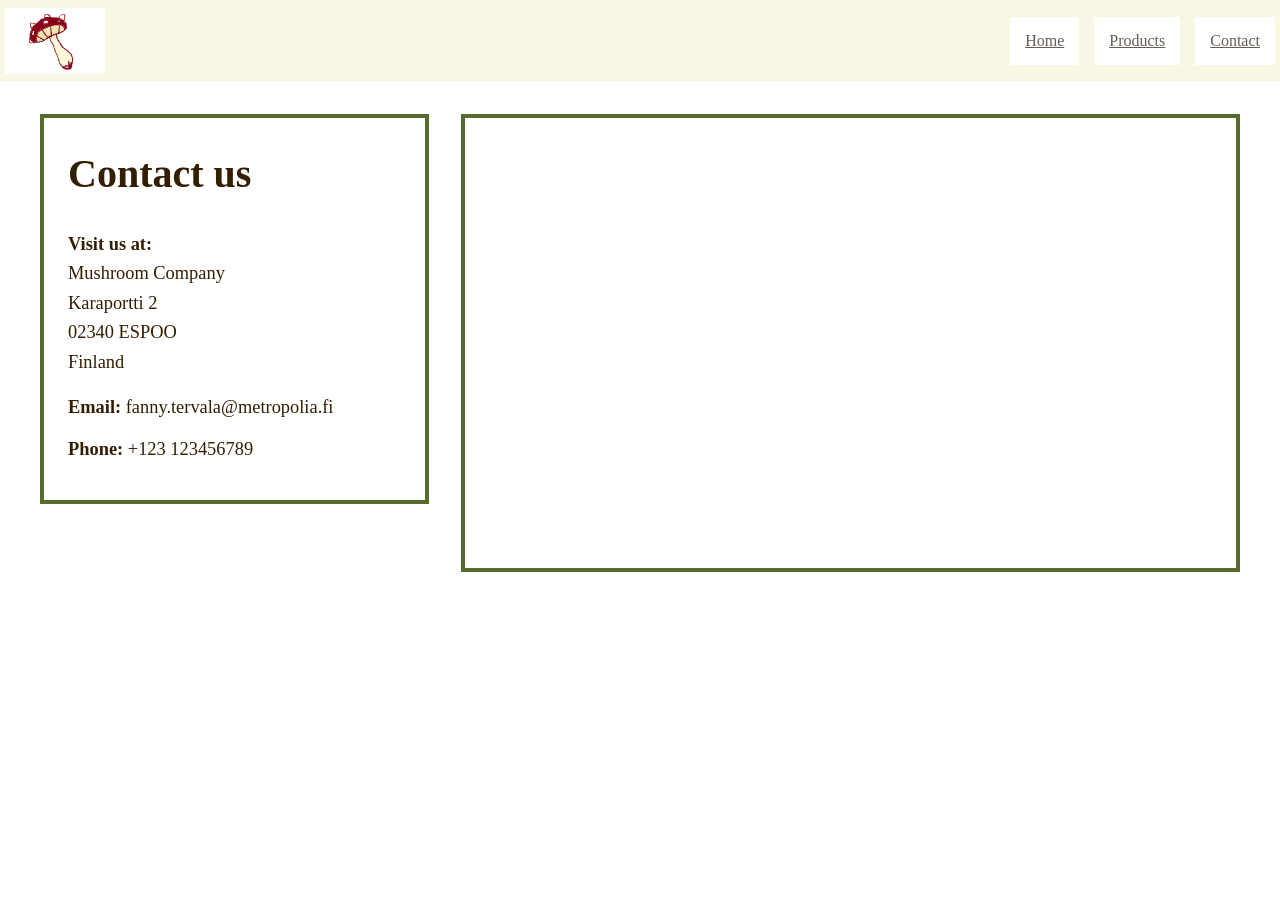
<file: Contact.html>
<!DOCTYPE html>
<html lang="en">
<head>
    <meta charset="UTF-8">
    <meta name="viewport" content="width=device-width, initial-scale=1.0">
    <link rel="stylesheet" type="text/css" href="stylesheet.css">
    <title>Contact Us!</title>
</head>
<body class="contact-page">
    <nav>
        <div class="nav-box">
            <img class="nav-item" src="./sienilogo.png" alt="Mushroom Company logo">
            <a class="nav-link" href="./index.html">Home</a>
            <a class="nav-link" href="./Products.html">Products</a>
            <a class="nav-link" href="./Contact.html">Contact</a>
        </div>
    </nav>
    <main class="contact-layout">
        <section class="contact-info">
            <h1>Contact us</h1>
            <address>
                <strong>Visit us at:<br></strong>
                Mushroom Company<br>
                Karaportti 2<br>
                02340 ESPOO<br>
                Finland<br>
            </address>
            <p><strong>Email:</strong> fanny.tervala@metropolia.fi</p>
            <p><strong>Phone:</strong> +123 123456789</p>
        </section>
        <div class="contact-map">
            <iframe title="Map showing Mushroom Company in Espoo" src="https://www.google.com/maps/embed?pb=!1m18!1m12!1m3!1d1981.3849709427086!2d24.75600997744794!3d60.224006875059885!2m3!1f0!2f0!3f0!3m2!1i1024!2i768!4f13.1!3m3!1m2!1s0x468df69f8c81ee65%3A0x153943742aa326e8!2sKaraportti%202%2C%2002610%20Espoo!5e0!3m2!1sfi!2sfi!4v1793555779804!5m2!1sfi!2sfi" allowfullscreen loading="lazy" referrerpolicy="strict-origin-when-cross-origin"></iframe>
        </div>
    </main>
</body>
</html>
</file>
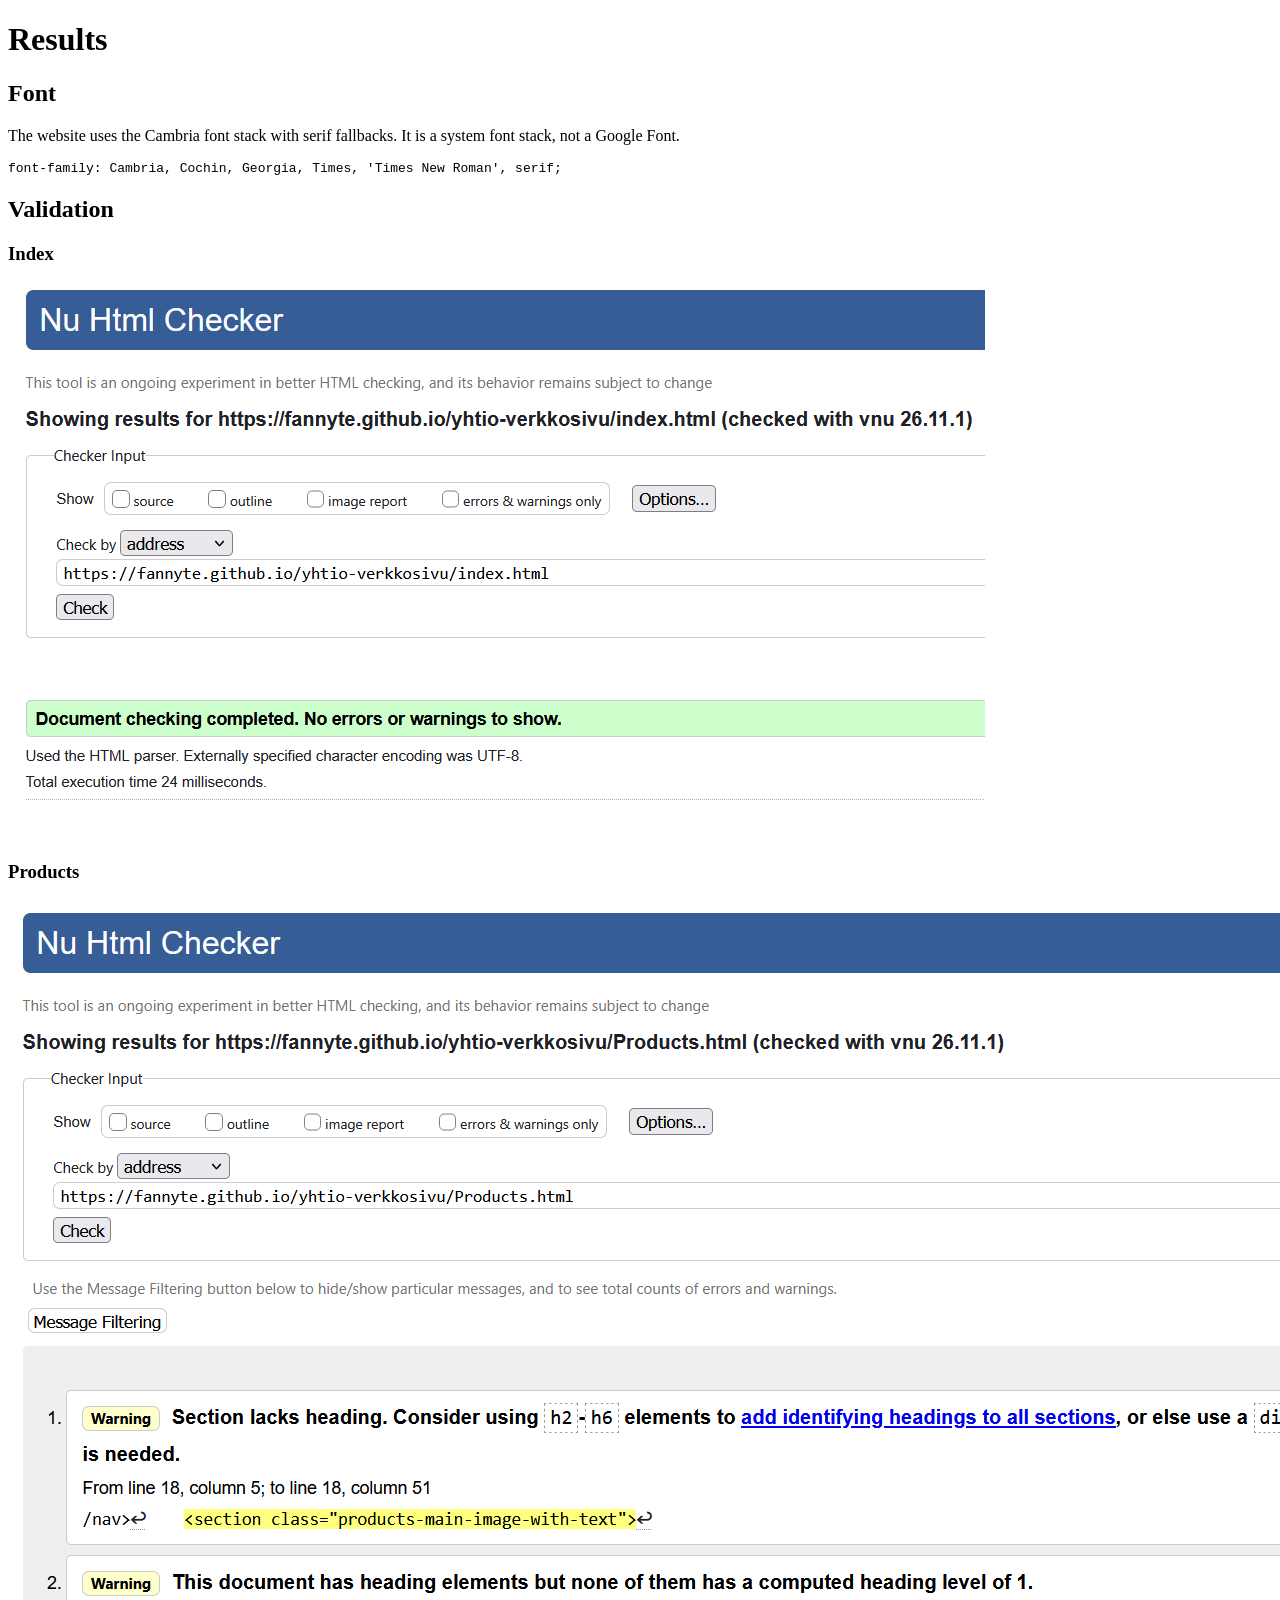
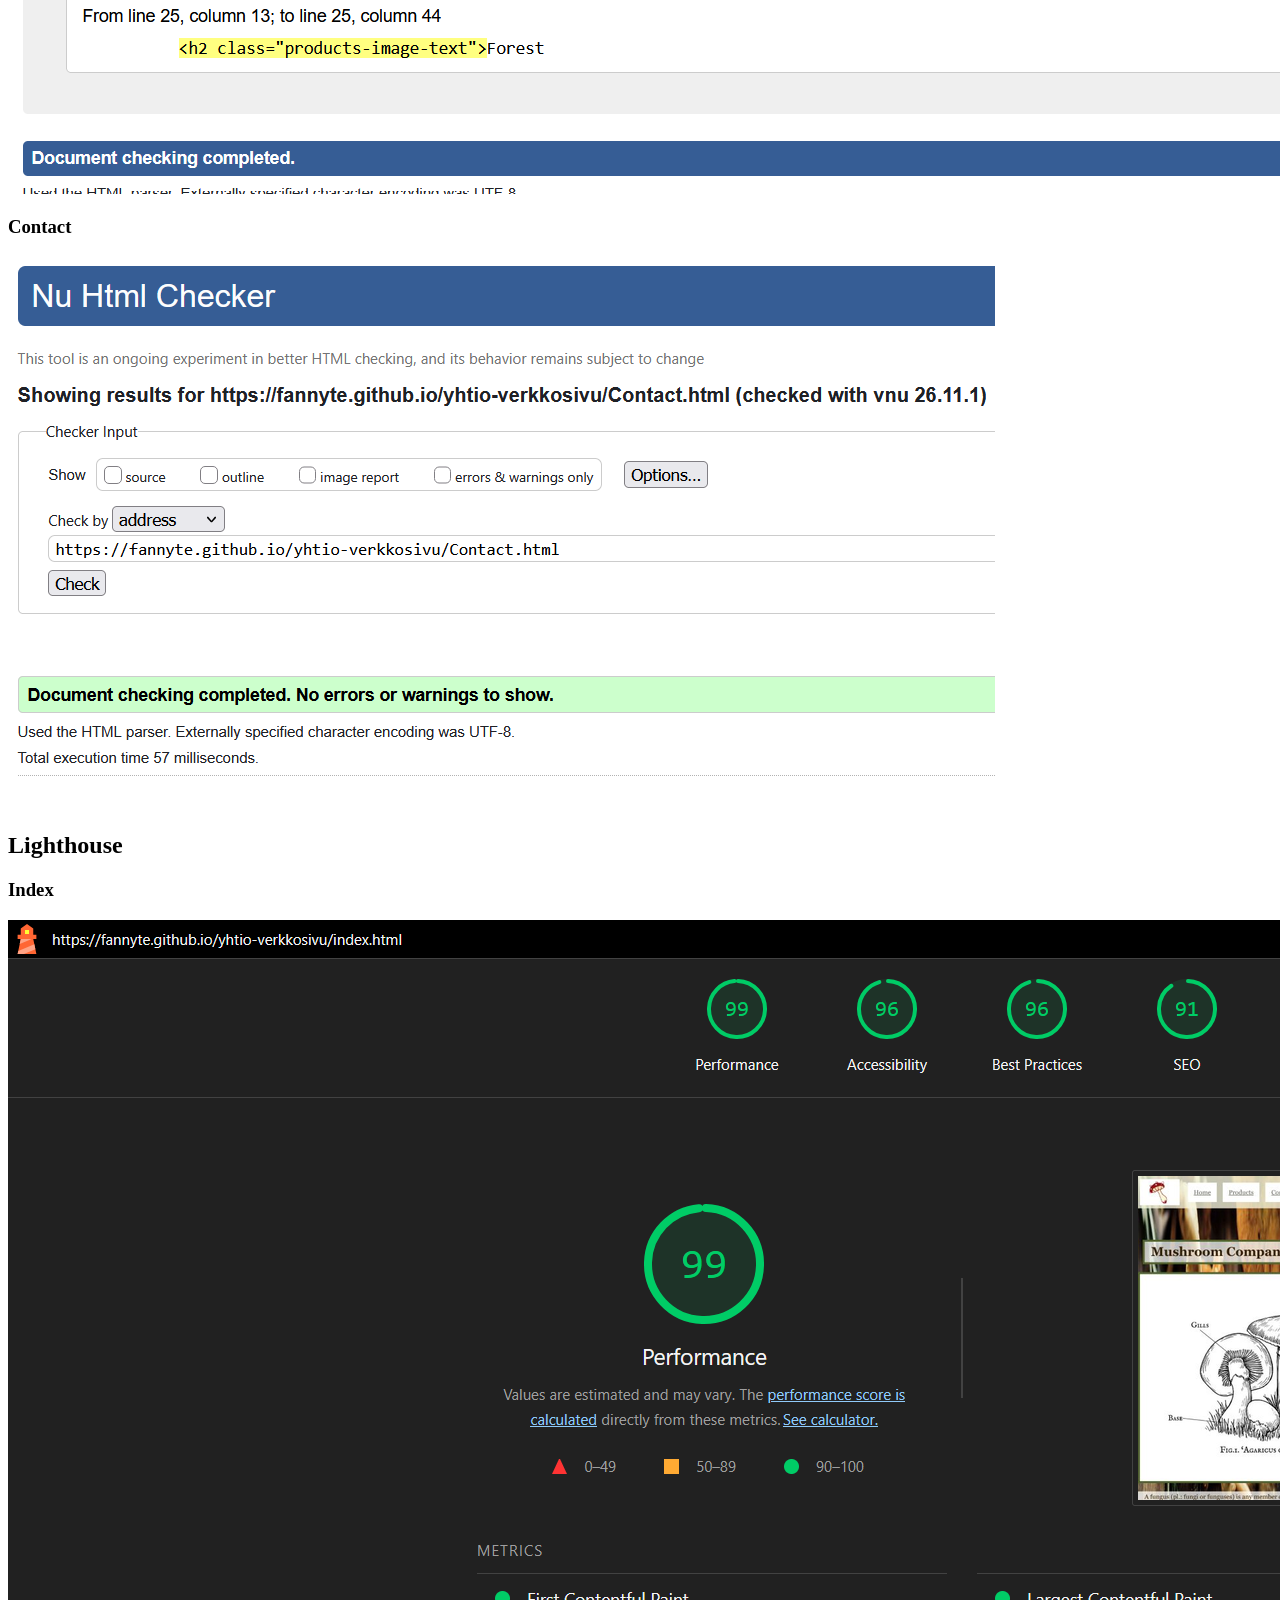
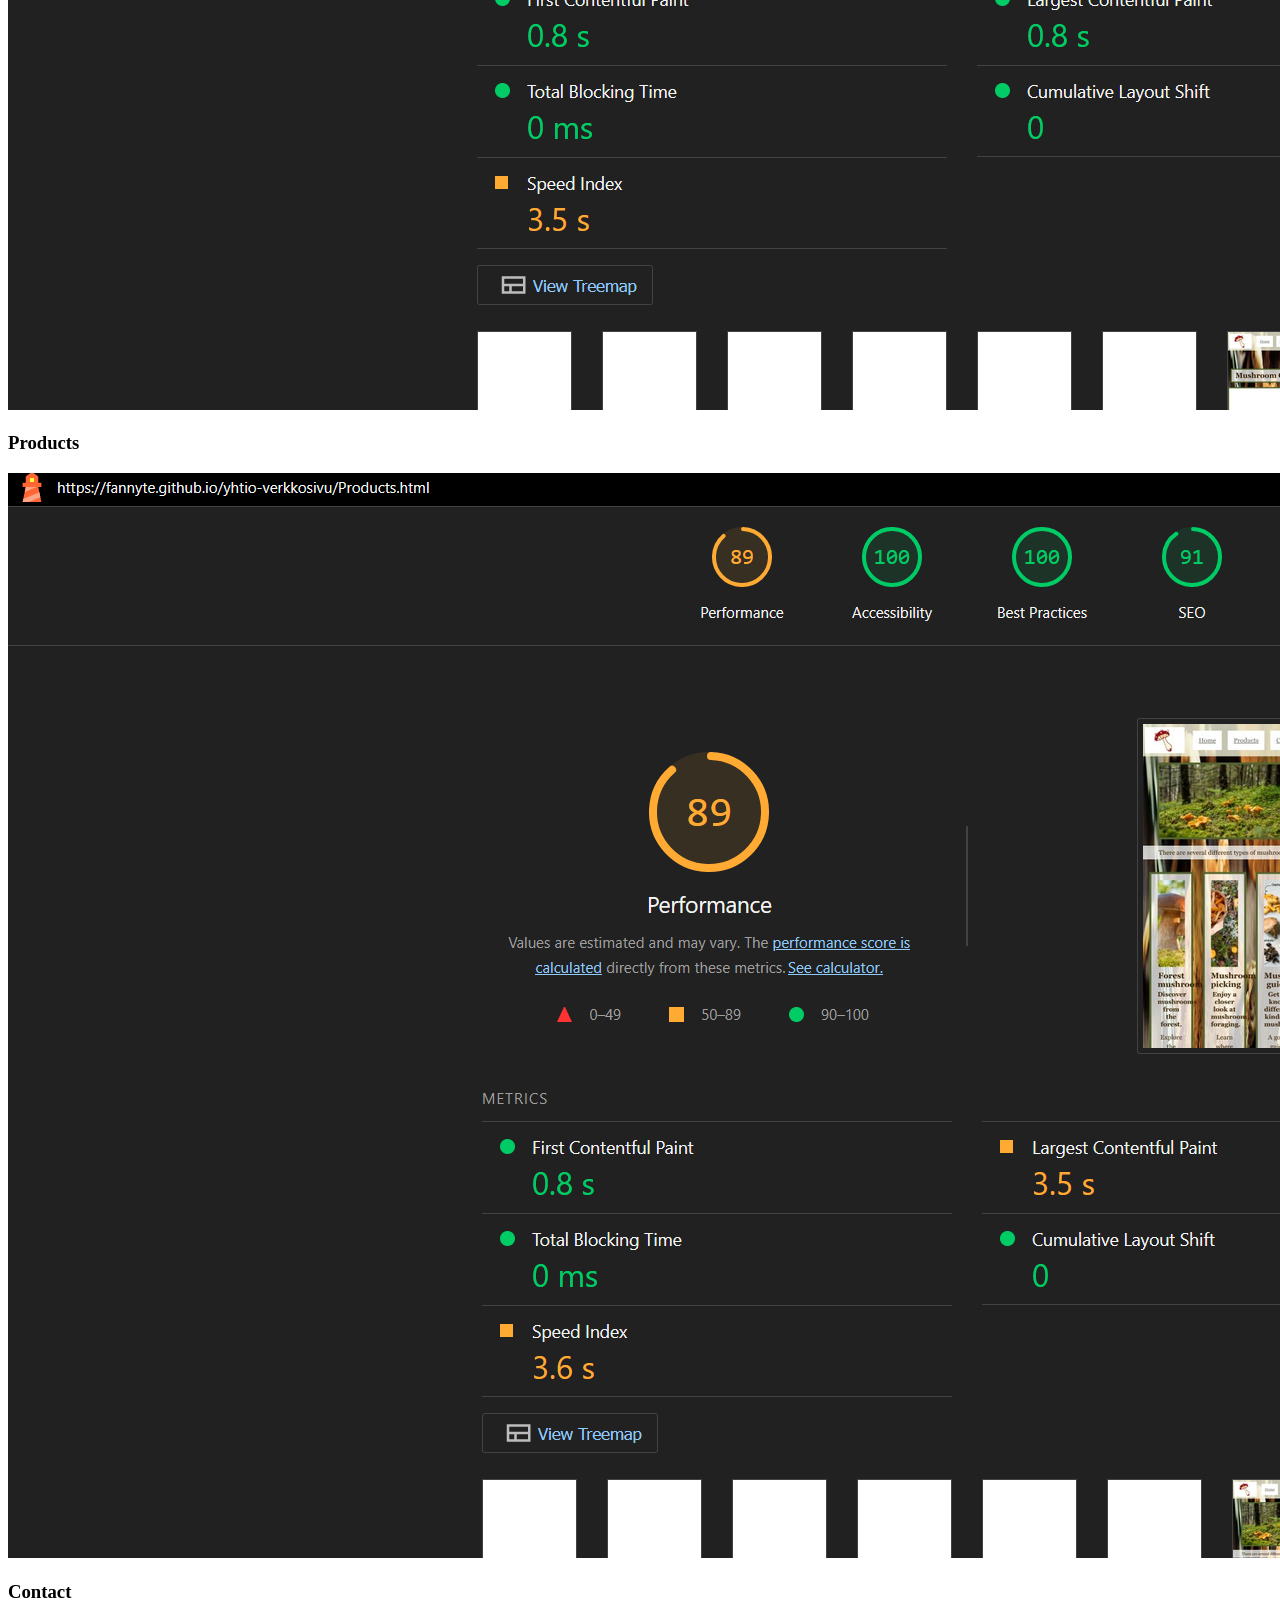
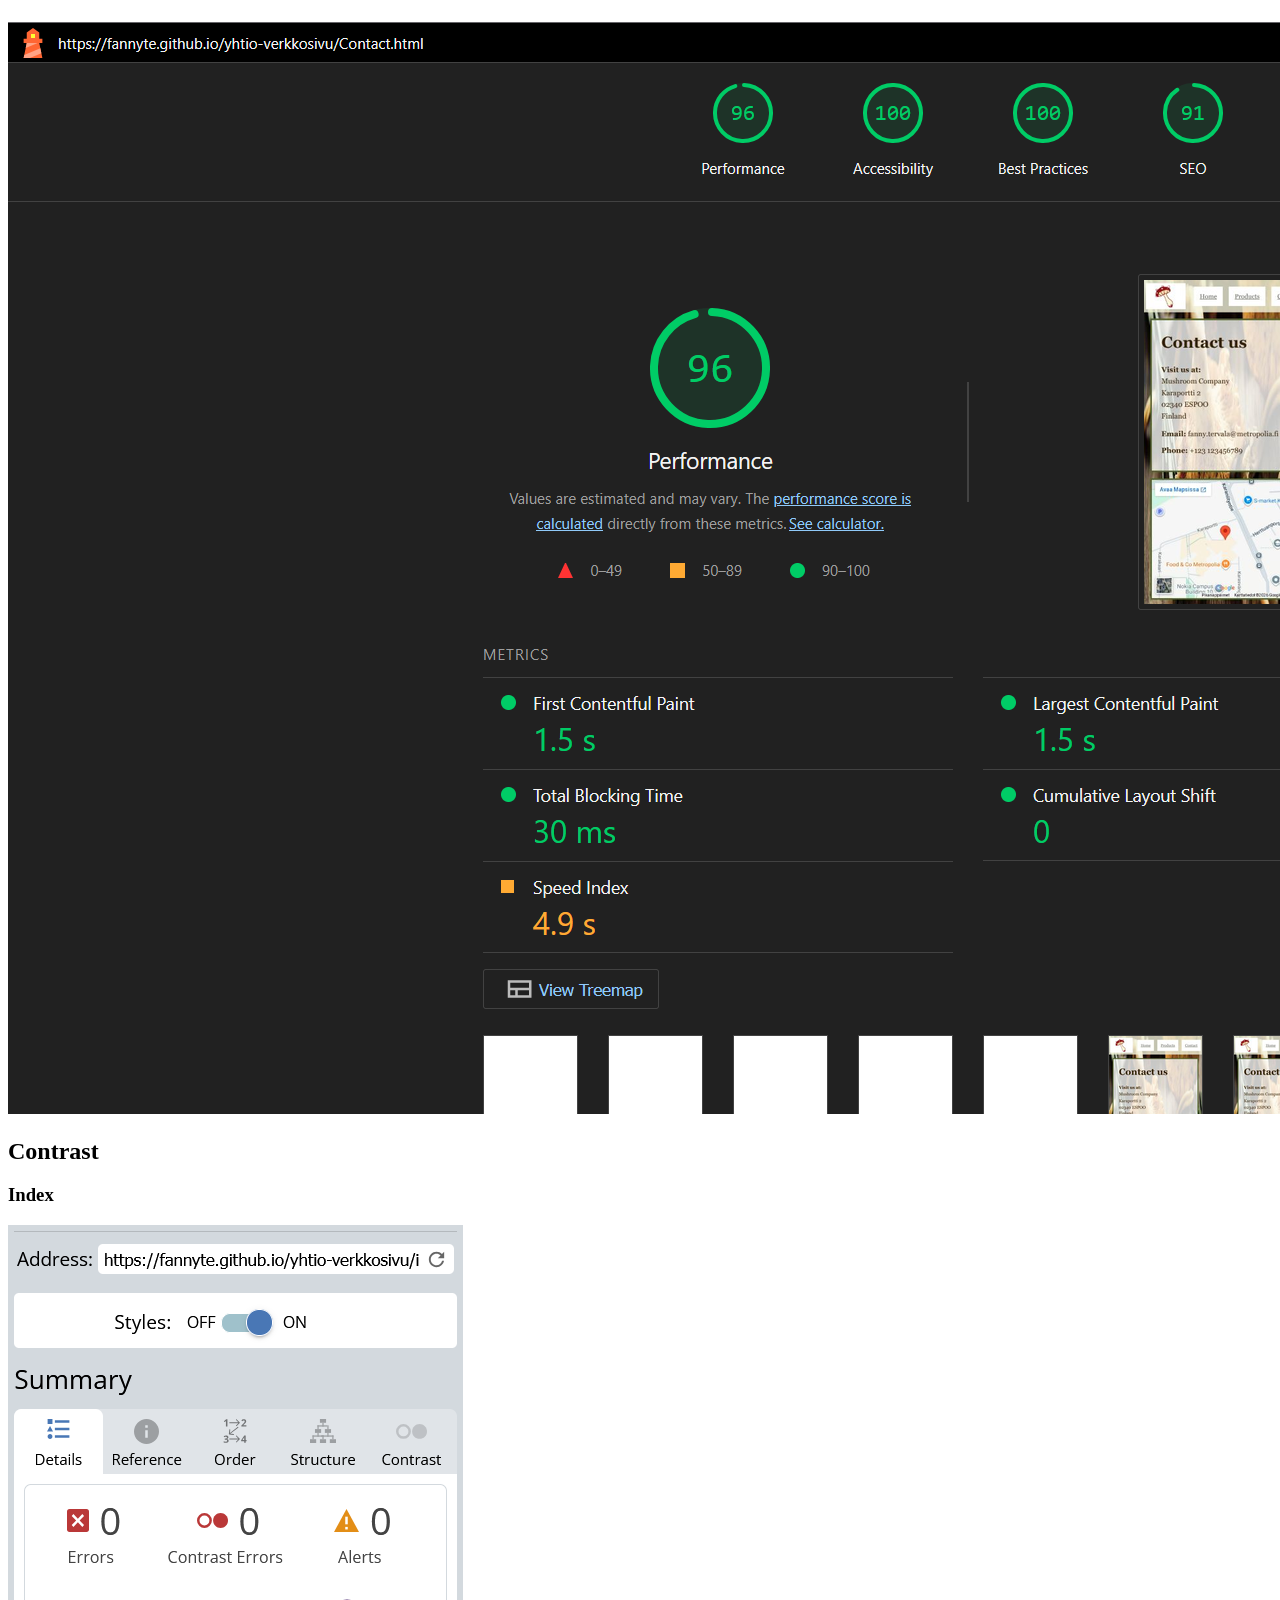
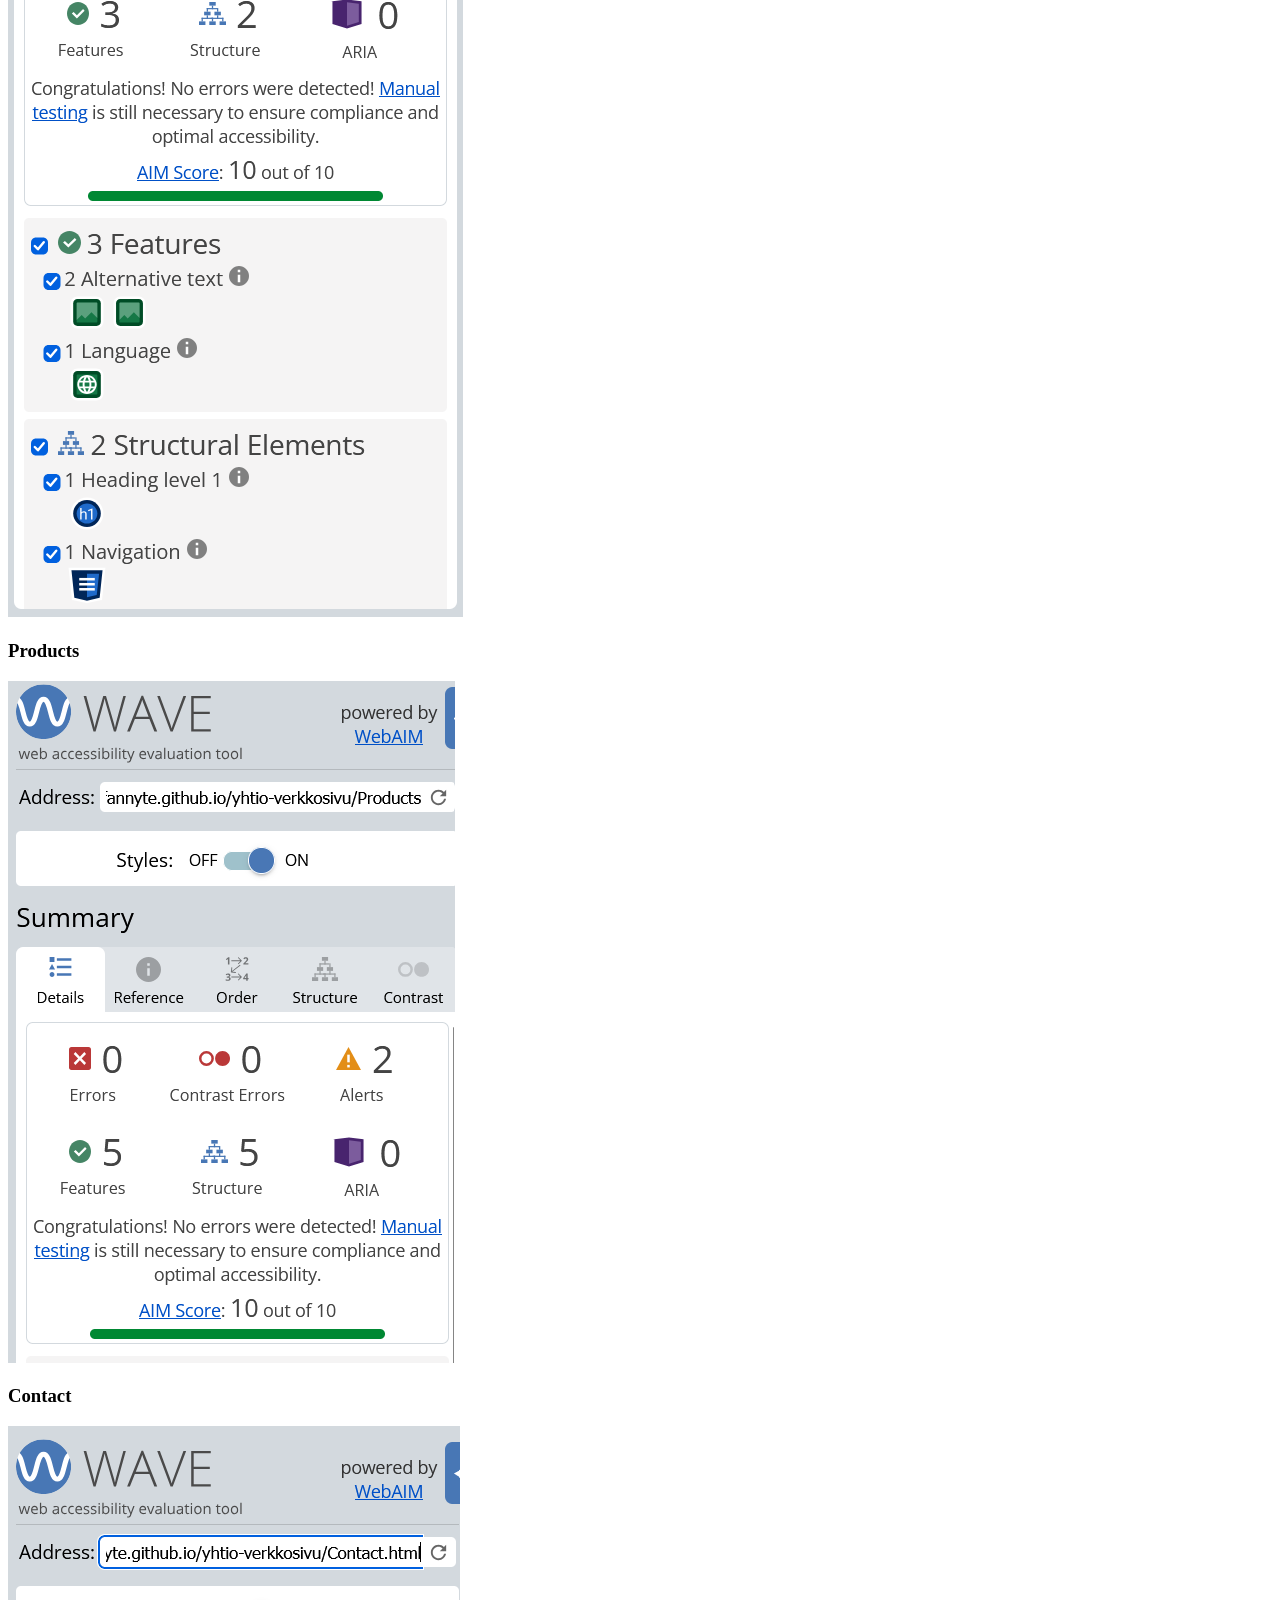
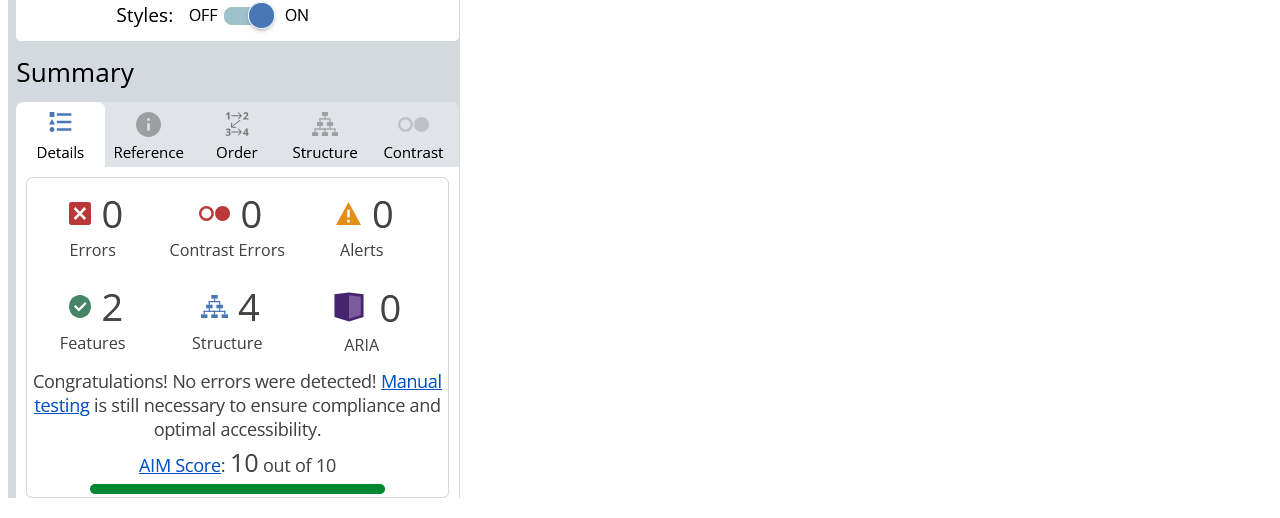
<file: Results.html>
<!DOCTYPE html>
<html lang="en">
<head>
    <meta charset="UTF-8">
    <meta name="viewport" content="width=device-width, initial-scale=1.0">
    <title>Results</title>
</head>
<body>
    <h1>Results</h1>

    <h2>Font</h2>
    <p>The website uses the Cambria font stack with serif fallbacks. It is a system font stack, not a Google Font.</p>
    <pre><code>font-family: Cambria, Cochin, Georgia, Times, 'Times New Roman', serif;</code></pre>

    <h2>Validation</h2>
    <h3>Index</h3>
    <p><img src="./Html-checker-index.png" alt="HTML validation result for the index page"></p>
    <h3>Products</h3>
    <p><img src="./Html-checker-products.png" alt="HTML validation result for the products page"></p>
    <h3>Contact</h3>
    <p><img src="./Html-checker-contact.png" alt="HTML validation result for the contact page"></p>

    <h2>Lighthouse</h2>
    <h3>Index</h3>
    <p><img src="./lighthouse-index.png" alt="Lighthouse results for the index page"></p>
    <h3>Products</h3>
    <p><img src="./lighthouse-products.png" alt="Lighthouse results for the products page"></p>
    <h3>Contact</h3>
    <p><img src="./lighthouse-contact.png" alt="Lighthouse results for the contact page"></p>

    <h2>Contrast</h2>
    <h3>Index</h3>
    <p><img src="./Kontrasti-testi-index.png" alt="Contrast test result for the index page"></p>
    <h3>Products</h3>
    <p><img src="./Kontrasti-testi-products.png" alt="Contrast test result for the products page"></p>
    <h3>Contact</h3>
    <p><img src="./Kontrasti-testi-contact.png" alt="Contrast test result for the contact page"></p>
</body>
</html>
</file>
<file: stylesheet.css>
.nav-box {
    display: grid;
    grid-template-columns: 1fr repeat(3, auto);
    align-items: center;
    margin: 0;
    gap: 5px;
    background-color: rgba(245, 245, 220, 0.8);
}

.nav-item {
    width: 100px;
    height: 72px;
    margin: 5px;
    object-fit: contain;
}

.nav-link {
    padding: 15px;
    margin: 5px;
    background-color: rgb(255, 255, 255);
    color: rgb(101, 94, 84);
    font-family: Cambria, Cochin, Georgia, Times, 'Times New Roman', serif;
}

.nav-link:hover {
    background-color: beige;
    color: black;
}

.home-page {
    background-image: url(https://images.etlehti.fi/JgyAkR2Sz5GAJ3Sui07TuF8HkKQ=/1200x630/smart/etlehti.fi/s3fs-public/main_media/sienet1.jpg?itok=Ss48BCFN);
    background-repeat: no-repeat;
    background-position: center;
    background-size: 100% 100%;
    min-height: 100vh;
    margin: 0;
}

.home-page-main {
    text-align: center;
    margin-top: 5rem;
}

.home-title {
    color: rgb(52, 30, 2);
    font-family: Cambria, Cochin, Georgia, Times, 'Times New Roman', serif;
    background-color: rgba(255, 255, 255, 0.75);
    display: table;
    margin: 0 auto;
    margin-bottom: 20px;
    padding: 0.25em 0.5em;
    border: 5px solid darkolivegreen;
}

.home-image {
    border: 5px solid darkolivegreen;
}

.home-image-text {
    color: rgb(52, 30, 2);
    font-family: Cambria, Cochin, Georgia, Times, 'Times New Roman', serif;
    background-color: rgba(255, 255, 255, 0.75);
    padding: 0.25em 0.5em;
}

.products-page {
    background-image: url(https://images.etlehti.fi/JgyAkR2Sz5GAJ3Sui07TuF8HkKQ=/1200x630/smart/etlehti.fi/s3fs-public/main_media/sienet1.jpg?itok=Ss48BCFN);
    background-repeat: no-repeat;
    background-position: center;
    background-size: 100% 100%;
    min-height: 100vh;
    margin: 0;
}

.products-main-image-with-text {
    margin: 1rem auto 2rem;
    text-align: center;
}

.products-feature-image {
    display: block;
    width: min(80%, 900px);
    height: auto;
    margin: 0 auto;
    border: 5px solid darkolivegreen;
}

.products-feature-text {
    color: rgb(52, 30, 2);
    font-family: Cambria, Cochin, Georgia, Times, 'Times New Roman', serif;
    background-color: rgba(255, 255, 255, 0.75);
    padding: 0.5rem;
}

.products-grid {
    display: grid;
    grid-template-columns: repeat(3, minmax(0, 1fr));
    gap: 1.5rem;
    max-width: 1200px;
    margin: 2rem auto;
    padding: 0 1rem;
}

.product-card {
    padding: 1rem;
    border: 5px solid darkolivegreen;
    background-color: rgba(255, 255, 255, 0.75);
    color: rgb(52, 30, 2);
    font-family: Cambria, Cochin, Georgia, Times, 'Times New Roman', serif;
    text-align: center;
}

.products-image {
    display: block;
    width: 100%;
    height: 220px;
    object-fit: cover;
}

.products-image-text {
    margin: 0.75rem 0 0.25rem;
    font-size: 1.25rem;
    color: rgb(52, 30, 2);
}

.product-description {
    margin: 0 0 0.75rem;
    font-weight: bold;
}

.product-details {
    margin: 0;
    line-height: 1.5;
}

.contact-page {
    min-height: 100vh;
    margin: 0;
    background-image: url(https://images.etlehti.fi/JgyAkR2Sz5GAJ3Sui07TuF8HkKQ=/1200x630/smart/etlehti.fi/s3fs-public/main_media/sienet1.jpg?itok=Ss48BCFN);
    background-repeat: no-repeat;
    background-position: center;
    background-size: 100% 100%;
    color: rgb(52, 30, 2);
    font-family: Cambria, Cochin, Georgia, Times, 'Times New Roman', serif;
}

.contact-layout {
    display: grid;
    grid-template-columns: minmax(220px, 0.8fr) minmax(0, 1.6fr);
    align-items: start;
    gap: 2rem;
    max-width: 1200px;
    margin: 0 auto;
    padding: 2rem;
}

.contact-info {
    padding: 1.5rem;
    border: 4px solid darkolivegreen;
    background-color: rgba(255, 255, 255, 0.78);
    font-size: 1.15rem;
    line-height: 1.6;
}

.contact-info h1 {
    margin: 0 0 1.5rem;
    font-size: 2.5rem;
}

.contact-info address {
    margin-bottom: 1rem;
    font-style: normal;
}

.contact-info p {
    margin: 0.75rem 0;
    overflow-wrap: anywhere;
}

.contact-map {
    min-width: 0;
    overflow: hidden;
    border: 4px solid darkolivegreen;
}

.contact-map iframe {
    display: block;
    width: 100%;
    height: 450px;
    border: 0;
}

@media (max-width: 800px) {
    .contact-layout {
        grid-template-columns: minmax(200px, 0.8fr) minmax(0, 1.2fr);
        gap: 1rem;
        padding: 1rem;
    }
}

@media (max-width: 550px) {
    .contact-layout {
        grid-template-columns: 1fr;
    }

    .contact-map {
        height: 300px;
    }

    .contact-map iframe {
        height: 300px;
    }
}
</file>
